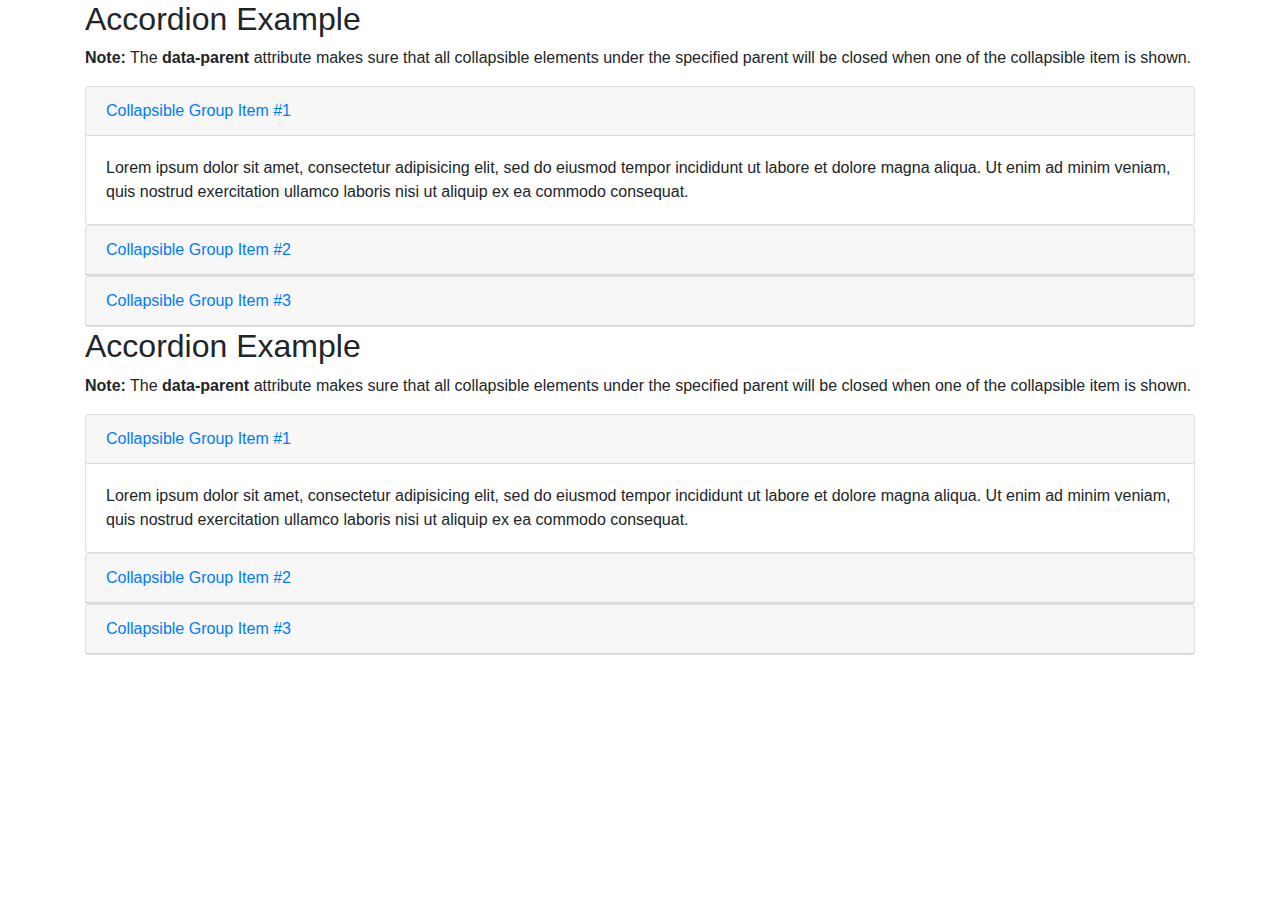
<file: card.html>
<!DOCTYPE html>
<html>
<head>
  <title>Bootstrap Example</title>
  <meta name="viewport" content="width=device-width, initial-scale=1">
  <link rel="stylesheet" href="https://maxcdn.bootstrapcdn.com/bootstrap/4.4.1/css/bootstrap.min.css">
  <script src="https://ajax.googleapis.com/ajax/libs/jquery/3.4.1/jquery.min.js"></script>
  <script src="https://cdnjs.cloudflare.com/ajax/libs/popper.js/1.16.0/umd/popper.min.js"></script>
  <script src="https://maxcdn.bootstrapcdn.com/bootstrap/4.4.1/js/bootstrap.min.js"></script>
</head>
<body>

<div class="container">
  <h2>Accordion Example</h2>
  <p><strong>Note:</strong> The <strong>data-parent</strong> attribute makes sure that all collapsible elements under the specified parent will be closed when one of the collapsible item is shown.</p>
  <div id="accordion">
    <div class="card">
      <div class="card-header">
        <a class="card-link" data-toggle="collapse" href="#collapseOne">
          Collapsible Group Item #1
        </a>
      </div>
      <div id="collapseOne" class="collapse show" data-parent="#accordion">
        <div class="card-body">
          Lorem ipsum dolor sit amet, consectetur adipisicing elit, sed do eiusmod tempor incididunt ut labore et dolore magna aliqua. Ut enim ad minim veniam, quis nostrud exercitation ullamco laboris nisi ut aliquip ex ea commodo consequat.
        </div>
      </div>
    </div>
    <div class="card">
      <div class="card-header">
        <a class="collapsed card-link" data-toggle="collapse" href="#collapseTwo">
        Collapsible Group Item #2
      </a>
      </div>
      <div id="collapseTwo" class="collapse" data-parent="#accordion">
        <div class="card-body">
          Lorem ipsum dolor sit amet, consectetur adipisicing elit, sed do eiusmod tempor incididunt ut labore et dolore magna aliqua. Ut enim ad minim veniam, quis nostrud exercitation ullamco laboris nisi ut aliquip ex ea commodo consequat.
        </div>
      </div>
    </div>
    <div class="card">
      <div class="card-header">
        <a class="collapsed card-link" data-toggle="collapse" href="#collapseThree">
          Collapsible Group Item #3
        </a>
      </div>
      <div id="collapseThree" class="collapse" data-parent="#accordion">
        <div class="card-body">
          Lorem ipsum dolor sit amet, consectetur adipisicing elit, sed do eiusmod tempor incididunt ut labore et dolore magna aliqua. Ut enim ad minim veniam, quis nostrud exercitation ullamco laboris nisi ut aliquip ex ea commodo consequat.
        </div>
      </div>
    </div>
  </div>
</div>
    
</body>
</html>
<!DOCTYPE html>
<html>
<head>
  <title>Bootstrap Example</title>
  <meta name="viewport" content="width=device-width, initial-scale=1">
  <link rel="stylesheet" href="https://maxcdn.bootstrapcdn.com/bootstrap/4.4.1/css/bootstrap.min.css">
  <script src="https://ajax.googleapis.com/ajax/libs/jquery/3.4.1/jquery.min.js"></script>
  <script src="https://cdnjs.cloudflare.com/ajax/libs/popper.js/1.16.0/umd/popper.min.js"></script>
  <script src="https://maxcdn.bootstrapcdn.com/bootstrap/4.4.1/js/bootstrap.min.js"></script>
</head>
<body>

<div class="container">
  <h2>Accordion Example</h2>
  <p><strong>Note:</strong> The <strong>data-parent</strong> attribute makes sure that all collapsible elements under the specified parent will be closed when one of the collapsible item is shown.</p>
  <div id="accordion">
    <div class="card">
      <div class="card-header">
        <a class="card-link" data-toggle="collapse" href="#collapseOne">
          Collapsible Group Item #1
        </a>
      </div>
      <div id="collapseOne" class="collapse show" data-parent="#accordion">
        <div class="card-body">
          Lorem ipsum dolor sit amet, consectetur adipisicing elit, sed do eiusmod tempor incididunt ut labore et dolore magna aliqua. Ut enim ad minim veniam, quis nostrud exercitation ullamco laboris nisi ut aliquip ex ea commodo consequat.
        </div>
      </div>
    </div>
    <div class="card">
      <div class="card-header">
        <a class="collapsed card-link" data-toggle="collapse" href="#collapseTwo">
        Collapsible Group Item #2
      </a>
      </div>
      <div id="collapseTwo" class="collapse" data-parent="#accordion">
        <div class="card-body">
          Lorem ipsum dolor sit amet, consectetur adipisicing elit, sed do eiusmod tempor incididunt ut labore et dolore magna aliqua. Ut enim ad minim veniam, quis nostrud exercitation ullamco laboris nisi ut aliquip ex ea commodo consequat.
        </div>
      </div>
    </div>
    <div class="card">
      <div class="card-header">
        <a class="collapsed card-link" data-toggle="collapse" href="#collapseThree">
          Collapsible Group Item #3
        </a>
      </div>
      <div id="collapseThree" class="collapse" data-parent="#accordion">
        <div class="card-body">
          Lorem ipsum dolor sit amet, consectetur adipisicing elit, sed do eiusmod tempor incididunt ut labore et dolore magna aliqua. Ut enim ad minim veniam, quis nostrud exercitation ullamco laboris nisi ut aliquip ex ea commodo consequat.
        </div>
      </div>
    </div>
  </div>
</div>
    
</body>
</html>
</file>
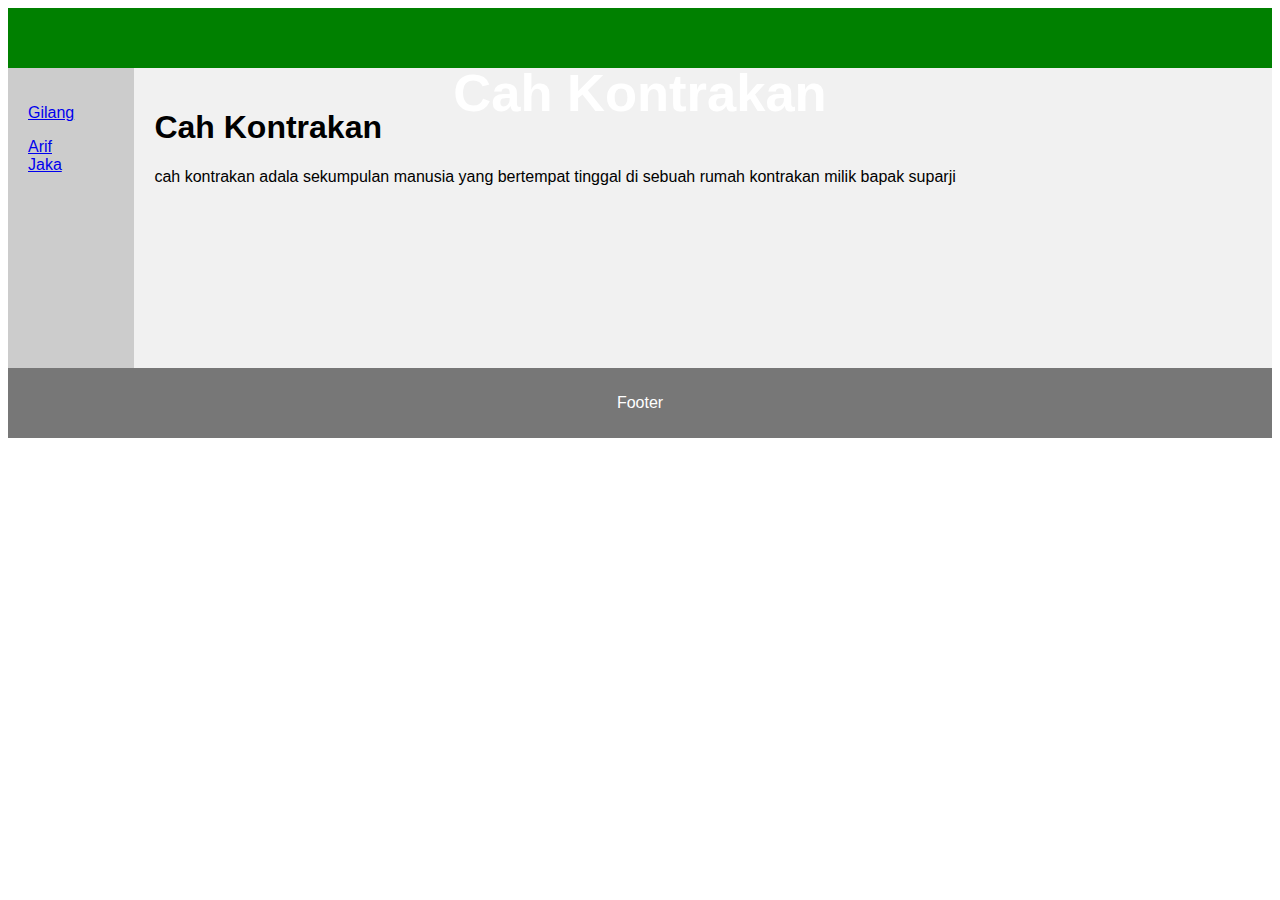
<file: s.html>
<!DOCTYPE html>
<html lang="en">
<head>
  <link rel="stylesheet" href="https://stackpath.bootstrapcdn.com/bootstrap/4.1.3/css/bootstrap.min.css" integrity="sha384-MCw98/SFnGE8fJT3GXwEOngsV7Zt27NXFoaoApmYm81iuXoPkFOJwJ8ERdknLPMO" crossorigin="anonymous">
<script src="https://stackpath.bootstrapcdn.com/bootstrap/4.1.3/js/bootstrap.min.js" integrity="sha384-ChfqqxuZUCnJSK3+MXmPNIyE6ZbWh2IMqE241rYiqJxyMiZ6OW/JmZQ5stwEULTy" crossorigin="anonymous"></script>
<title>CSS Template</title>
<meta charset="utf-8">
<meta name="viewport" content="width=device-width, initial-scale=1">
<style>
* {
  box-sizing: border-box;
}

body {
  font-family: Arial, Helvetica, sans-serif;
}

/* Style the header */
header {
  background-color: green;
  padding: 10px;
  text-align: center;
  font-size: 35px;
  color: white;
  height: 60px;
}

/* Create two columns/boxes that floats next to each other */
nav {
  float: left;
  width: 10%;
  height: 300px; /* only for demonstration, should be removed */
  background: #ccc;
  padding: 20px;
}

/* Style the list inside the menu */
nav ul {
  list-style-type: none;
  padding: 0;
}

article {
  float: left;
  padding: 20px;
  width: 90%;
  background-color: #f1f1f1;
  height: 300px; /* only for demonstration, should be removed */
}

/* Clear floats after the columns */
section:after {
  content: "";
  display: table;
  clear: both;
}

/* Style the footer */
footer {
  background-color: #777;
  padding: 10px;
  text-align: center;
  color: white;
}

/* Responsive layout - makes the two columns/boxes stack on top of each other instead of next to each other, on small screens */
@media (max-width: 600px) {
  nav, article {
    width: 100%;
    height: auto;
  }
}
</style>
</head>
<body>

<header>
  <h2>Cah Kontrakan</h2>
</header>

<section>
  <nav>
    <ul>
      <li><a href="https://www.instagram.com/gilang_tkg" target="_blank">Gilang</a></p></li>
      <li><a href="https://www.instagram.com/arifrhmn30" target="_blank">Arif</a></li>
      <li><a href="https://www.instagram.com/jckprnm" target="_blank">Jaka</a></li>
    </ul>
  </nav>
  
  <article>
    <h1>Cah Kontrakan</h1>
    <p>cah kontrakan adala sekumpulan manusia yang bertempat tinggal di sebuah rumah kontrakan milik bapak suparji</p>
    
  </article>
</section>

<footer>
  <p>Footer</p>
</footer>

</body>
</html>
</file>
